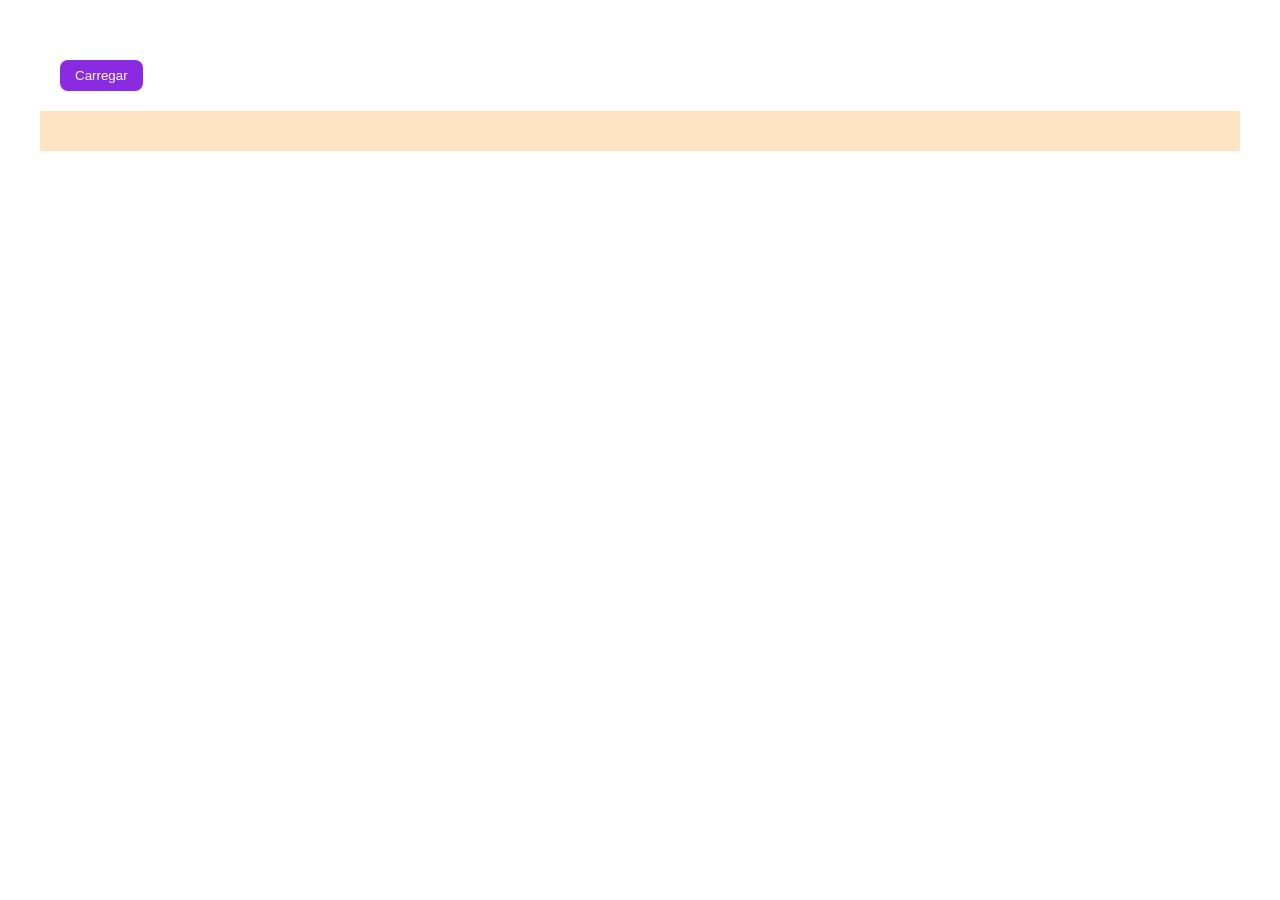
<file: index.html>
<!DOCTYPE html>
<html lang="pt-br">
<head>
    <meta charset="UTF-8">
    <meta name="viewport" content="width=device-width, initial-scale=1.0">
    <link rel="stylesheet" href="style.css">
    <title>Cards</title>
</head>

<body>
    <button onclick="loadPage()">Carregar</button>
    <div class="container" id="cardContainer"><!-- cards vão ser gerados pelo JS --> </div>
    <script src="script.js"></script>
</body>
</html>
</file>
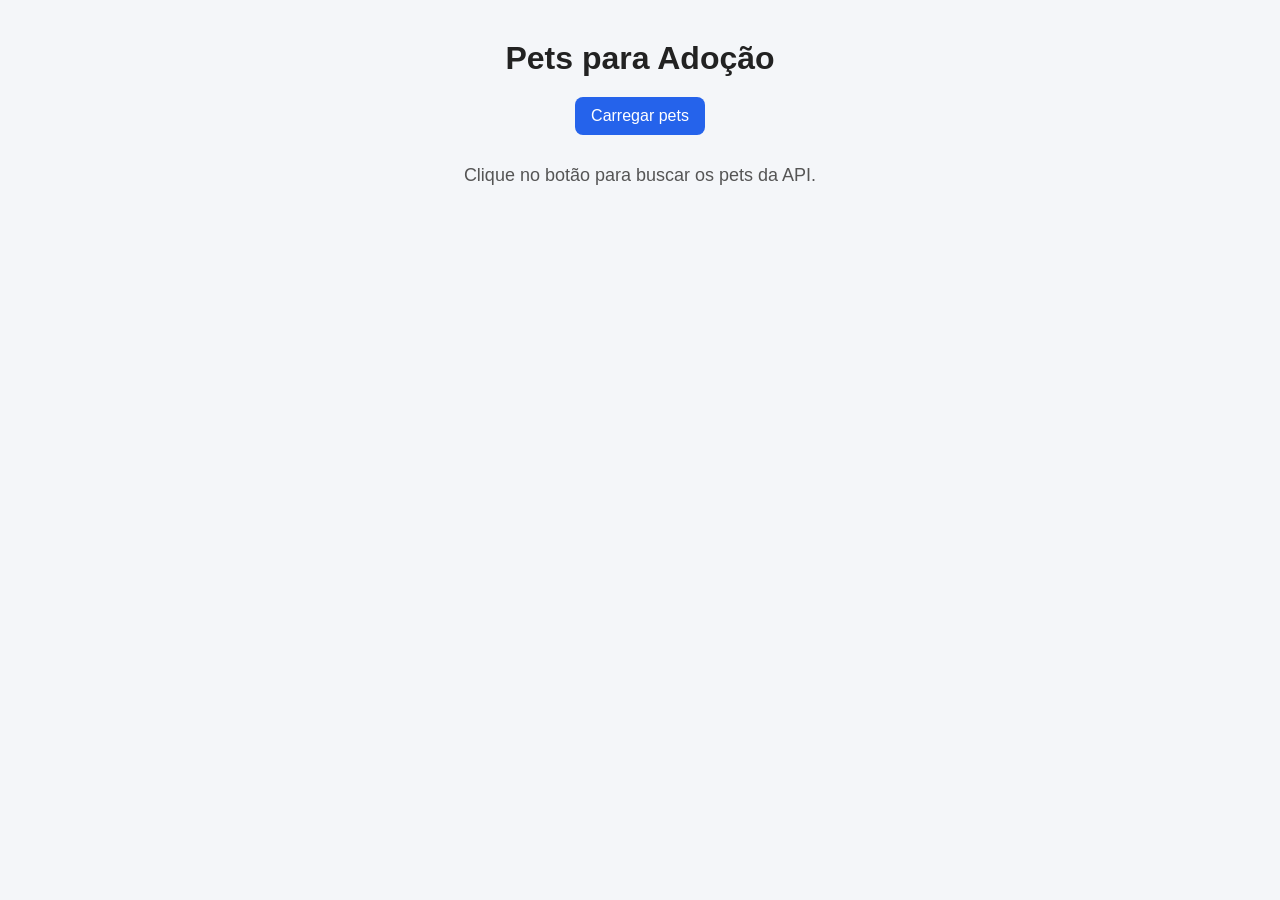
<file: aula3/index.html>
<!DOCTYPE html>
<html lang="pt-BR">

<head>
  <meta charset="UTF-8" />
  <meta name="viewport" content="width=device-width, initial-scale=1.0" />
  <title>Pets da API com createElement</title>
  <link rel="stylesheet" href="style.css" />
</head>

<body>
  <header>
    <h1>Pets para Adoção</h1>
    <button id="btnCarregar">Carregar pets</button>
  </header>

  <main>
    <div class="cards-container" id="cardsContainer">
      <p class="mensagem">Clique no botão para buscar os pets da API.</p>
    </div>
  </main>

  <script src="script.js"></script>
</body>

</html>
</file>
<file: style.css>
body {
    margin: 0;
    padding: 40px;
}

.container {
    background-color: bisque;
    display: flex;
    flex-wrap: wrap;
    gap: 20px;
    padding: 20px; /* Adicionei padding para melhor visualização */
}


/* overflow ajusta o que passa na estilização*/
.card {
    background-color: white;
    border-radius: 12px;
    box-shadow: 2px 2px 2px 1px rgba(0, 0, 0, 0.2);
    overflow: hidden;
    width: 300px; /* Importante: definir largura fixa para os cards */
    transition: transform 0.3s ease; /* Transição suave para o hover */
}

button {
    margin: 20px;
    background-color: blueviolet;
    color: white;
    border: none;
    padding: 8px 15px;
    border-radius: 8px;
    cursor: pointer; /* Adiciona o cursor de mão */
    transition: background-color 0.3s; /* Efeito suave */
}

button:hover {
    background-color: darkviolet; /* Efeito hover no botão */
}

.card p {
    margin-left: 20px;
    padding-bottom: 15px; /* Melhor espaçamento */
}

.card:hover {
    transform: translateY(-10px);
}

.card img {
    width: 100%; /* Garante que a imagem ocupe toda a largura do card */
    height: auto;
    display: block; /* Remove espaçamento extra abaixo da imagem */
}
</file>
<file: aula3/style.css>
* {
  margin: 0;
  padding: 0;
  box-sizing: border-box;
  font-family: Arial, Helvetica, sans-serif;
}

body {
  min-height: 100vh;
  background: #f4f6f9;
  color: #222;
  padding: 40px;
}

header {
  text-align: center;
  margin-bottom: 30px;
}

h1 {
  margin-bottom: 20px;
}

button {
  background: #2563eb;
  color: white;
  border: none;
  padding: 10px 16px;
  border-radius: 8px;
  cursor: pointer;
  font-size: 16px;
  transition: 0.3s;
}

button:hover {
  background: #1e40af;
}

.cards-container {
  display: flex;
  flex-wrap: wrap;
  gap: 20px;
  justify-content: center;
}

.mensagem {
  color: #555;
  font-size: 18px;
  text-align: center;
}

.card {
  width: 260px;
  background: white;
  border-radius: 12px;
  overflow: hidden;
  box-shadow: 0 4px 10px rgba(0, 0, 0, 0.1);
  transition: 0.3s;
}

.card:hover {
  transform: translateY(-5px);
}

.card img {
  width: 100%;
  height: 200px;
  object-fit: cover;
}

.card-content {
  padding: 18px;
}

.card h2 {
  margin-bottom: 10px;
  color: #222;
  font-size: 22px;
}

.card p {
  color: #666;
  line-height: 1.5;
  margin-bottom: 12px;
}

.btn-comprar {
  width: 100%;
}

.flip-card {
  background-color: transparent;
  width: 300px;
  height: 200px;
  border: 1px solid #f1f1f1;
  perspective: 1000px; /* Remove this if you don't want the 3D effect */
}

/* This container is needed to position the front and back side */
.flip-card-inner {
  position: relative;
  width: 100%;
  height: 100%;
  text-align: center;
  transition: transform 0.8s;
  transform-style: preserve-3d;
}

/* Do an horizontal flip when you move the mouse over the flip box container */
.flip-card:hover .flip-card-inner {
  transform: rotateY(180deg);
}

/* Position the front and back side */
.flip-card-front, .flip-card-back {
  position: absolute;
  width: 100%;
  height: 100%;
  -webkit-backface-visibility: hidden; /* Safari */
  backface-visibility: hidden;
}

/* Style the front side (fallback if image is missing) */
.flip-card-front {
  background-color: #bbb;
  color: black;
}

/* Style the back side */
.flip-card-back {
  background-color: dodgerblue;
  color: white;
  transform: rotateY(180deg);
}

@media (max-width: 600px) {
  body {
    padding: 24px;
  }

  .card {
    width: 100%;
  }
}
</file>
